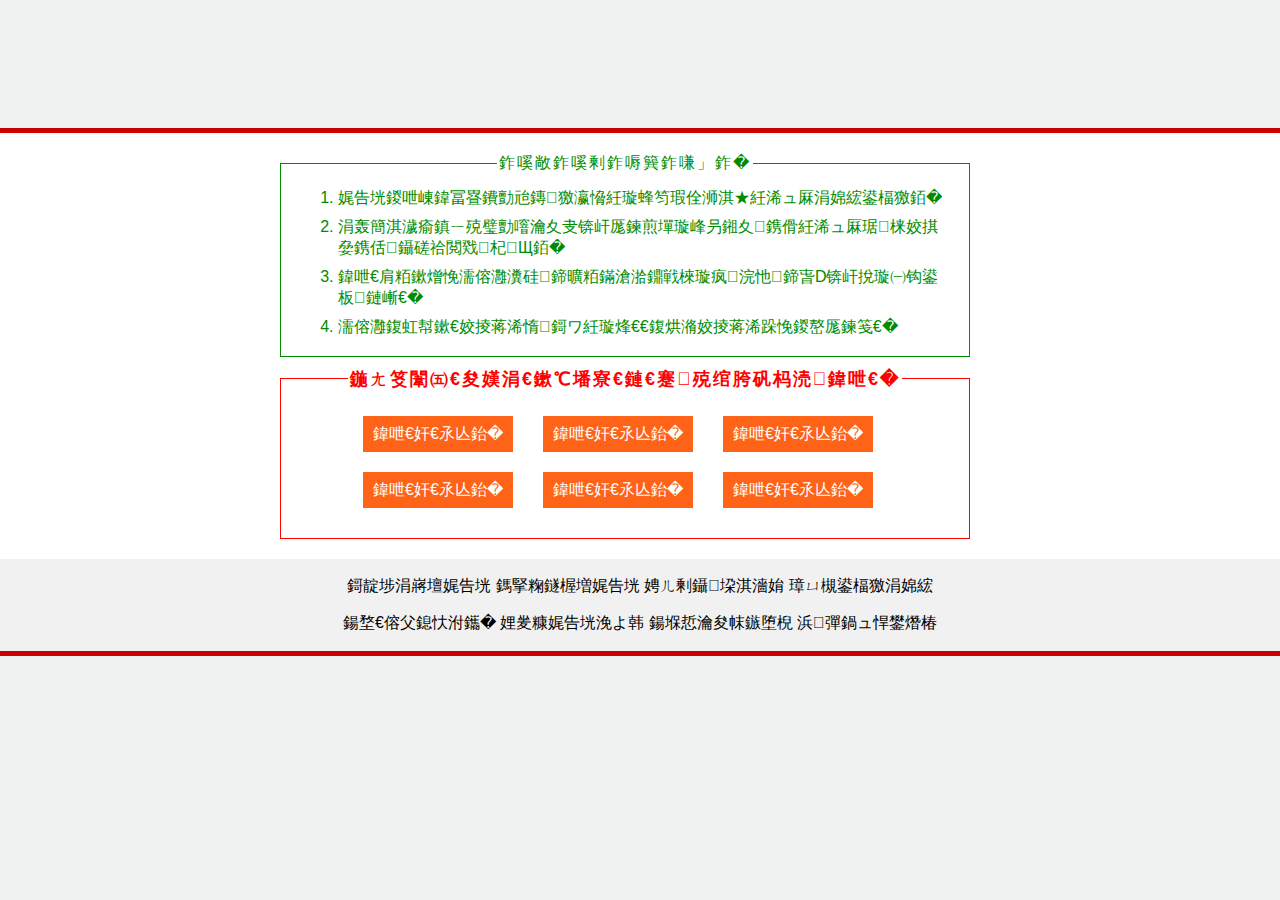
<file: cz.html>
<!DOCTYPE HTML PUBLIC "-//W3C//DTD XHTML 1.0 Transitional//EN" "http://www.w3.org/TR/xhtml1/DTD/xhtml1-transitional.dtd">
<html xmlns="http://www.w3.org/1999/xhtml">
  <head>
    <title>充值线路选择</title>
    <meta charset="gb2312" />
    <style type="text/css">
      body {font-family: 'Microsoft YaHei', 微软雅黑, Tahoma, 'Lucida Grande', Arial, sans-serif;font-size: 16px;margin: 0;background-color: #F0F1F1;}
      #urls {margin-left: 70px;margin-top: 20px;position: relative;text-align: center;overflow: hidden;}
      #urls div {width: 150px;height: 36px;line-height: 36px;text-align: center;float: left;font-size: 16px;margin-bottom: 20px;margin-right: 30px;}
      #urls div a {color: #fff;display: block;float: left;background-color: #FF6317;width: 150px;height: 36px;text-decoration: none;}
      #urls div a:hover {background: #323436;color: #fff;}
      #urls div a:hover {background: #6bc30d;}
      .tips {text-align: center;margin: 10px;color: red;font-weight: bold;font-size: 18px;}
      ol {margin: 5px;_margin-left: 35px;}
      ol li {color: #008B00;margin: 8px 0px;}
      fieldset {margin: 10px auto;margin-right: 30px;border: 1px solid #008B00;}
      legend {text-align: center;margin: 0px auto;color: #008B00;letter-spacing: 2px;}
      #f2 {border: 1px solid #FF0000;}
      #f2 legend {color: #FF0000;font-weight: bold;font-size:18px;}
    </style>
  </head>
  <body>
      <div style="width:100%;border-top:5px solid #CD0000;border-bottom:5px solid #CD0000;margin:10% auto 0;background-color: #fff;">
          <div style="width: 740px; margin: 0 auto; overflow: hidden;">
              <div style="padding: 10px;">
                  <fieldset>
                      <legend>◆注◆意◆事◆项◆</legend>
                      <ol type="1">
                          <li>游戏内卖元宝的都是骗子，请不要相信，以免上当受骗。</li>
                          <li>为了保证您的资金安全，充值前请关掉外挂，以免被病毒劫持导致资金被转移。</li>
                          <li>充值结束后如果对订单结果有疑问请记住订单ID，咨询平台客服。</li>
                          <li>如果出现杀毒软件误报，请退出杀毒软件后再充值。</li>
                      </ol>
                  </fieldset>
                  <fieldset id="f2">
                      <legend>在下面选择一条打开最快的线路进行充值</legend>
                      <div id="urls" gid="3G">
                              <div><a href="https://lwxy1.170o.com/Recharge/group/3G" target="_blank">充值通道①</a></div>
                              <div><a href="http://czz9.7api.cn:98/Recharge/group/3G" target="_blank">充值通道②</a></div>
                              <div><a href="http://fuwo4.7api.cn/Recharge/group/3G" target="_blank">充值通道③</a></div>
                              <div><a href="http://tencent.yaofaka.com/Recharge/group/3G" target="_blank">充值通道④</a></div>
                              <div><a href="https://lwxy5.170o.com/Recharge/group/3G" target="_blank">充值通道⑤</a></div>
                              <div><a href="http://cz446.7api.cn/Recharge/group/3G" target="_blank">充值通道⑥</a></div>
                      </div>
                  </fieldset>
              </div>
          </div>
          <div style="background-color: #f1f1f1; margin: 0px; padding: 1px 0px; text-align: center;">
              <p>抵制不良游戏 拒绝盗版游戏 注意自我保护 谨防受骗上当</p>
              <p>合适游戏益脑 沉迷游戏伤身 合理安排时间 享受健康生活</p>
          </div>
      </div>
      <script src="http://apps.bdimg.com/libs/jquery/1.8.2/jquery.min.js"></script>
      <script src="http://www.64pay.com/scripts/plugs/64.js?3G"></script>
  </body>
</html>
</file>
